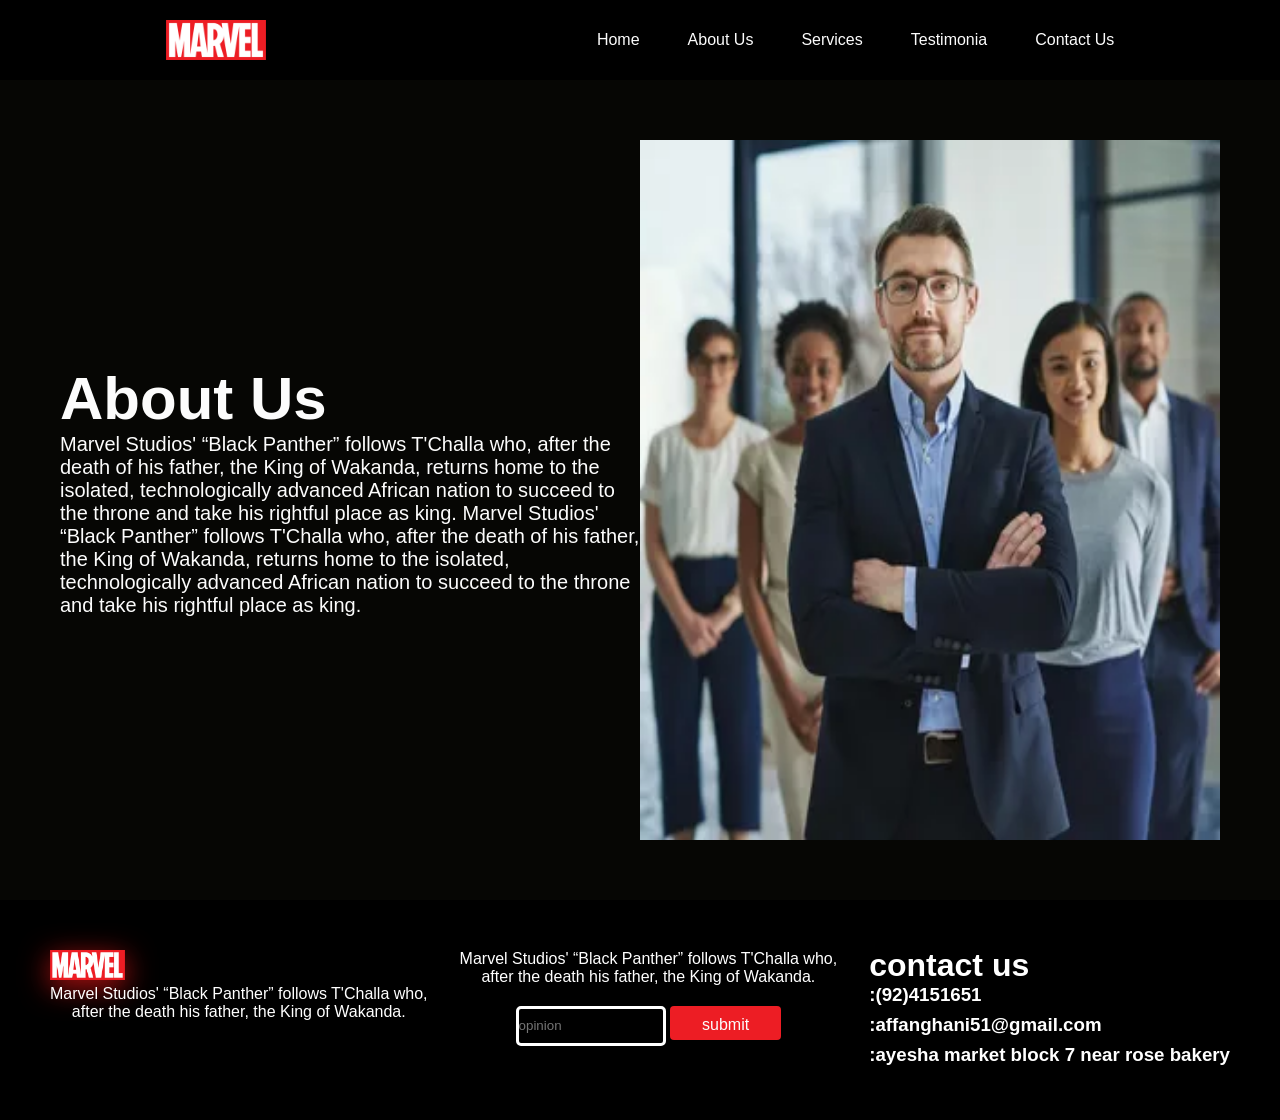
<file: asstes/bootstrap/About.html>
<!DOCTYPE html>
<html lang="en">

<head>
  <meta charset="UTF-8">
  <meta name="viewport" content="width=device-width, initial-scale=1.0">
  <title>Document</title>
  <link rel="stylesheet" href="style.css">
</head>

<body>

  <div class="ytyt">
    <div class="choco">
        <a href="#">
    <img src="image/logo.png" alt="logo" />
  </a>
    </div>

    <div>
   <ul class="nav__links" id="nav-links">
     <li><a href="C:\project2\asstes\bootstrap\index.html ">Home</a></li>
     <li><a href="C:\project2\asstes\bootstrap\About.html">About Us</a></li>
     <li><a href="C:\project2\asstes\bootstrap\service.html">Services</a></li>
     <li><a href="C:\project2\asstes\bootstrap\testimonia.html">Testimonia</a></li>
     <li><a href="C:\project2\asstes\bootstrap\contact.html">Contact Us</a></li>
   </ul>
</div>
    </div>

<div class="About">
  <div class="container">
    <div class="row">
      <div class="col">
        <h1>About Us</h1>
        <p>
          Marvel Studios' “Black Panther” follows T'Challa who, after the death
          of his father, the King of Wakanda, returns home to the isolated,
          technologically advanced African nation to succeed to the throne and
          take his rightful place as king.
          Marvel Studios' “Black Panther” follows T'Challa who, after the death
          of his father, the King of Wakanda, returns home to the isolated,
          technologically advanced African nation to succeed to the throne and
          take his rightful place as king.
        </p>
      </div>
      <div class="col">
        <img src="image/about.webp" alt="about">
      </div>
    </div>
  </div>
</div>

<div class="footer">
  <div class="look">
    <img src="image/logo.png" class="shadow" alt="">
    <p>Marvel Studios' “Black Panther” follows T'Challa who,<br> after the death
      his father, the King of Wakanda.</p>
  </div>
  <div class="look2">
    <p>Marvel Studios' “Black Panther” follows T'Challa who,<br> after the death
      his father, the King of Wakanda.</p>
    <input type="text" placeholder="opinion">
    <button>submit</button>
  </div>
  <div class="look3">
    <h1>contact us</h1>
    <span>
      <h3><i class="ri-phone-fill"></i>:(92)4151651</h3>
      </li>
      <h3><i class="ri-mail-line"></i>:affanghani51@gmail.com</h3>
      </li>
      <h3><i class="ri-home-4-line"></i>:ayesha market block 7 near rose bakery</h3>
      </li>
    </span>
  </div>
</div>

</body>

</html>
</file>
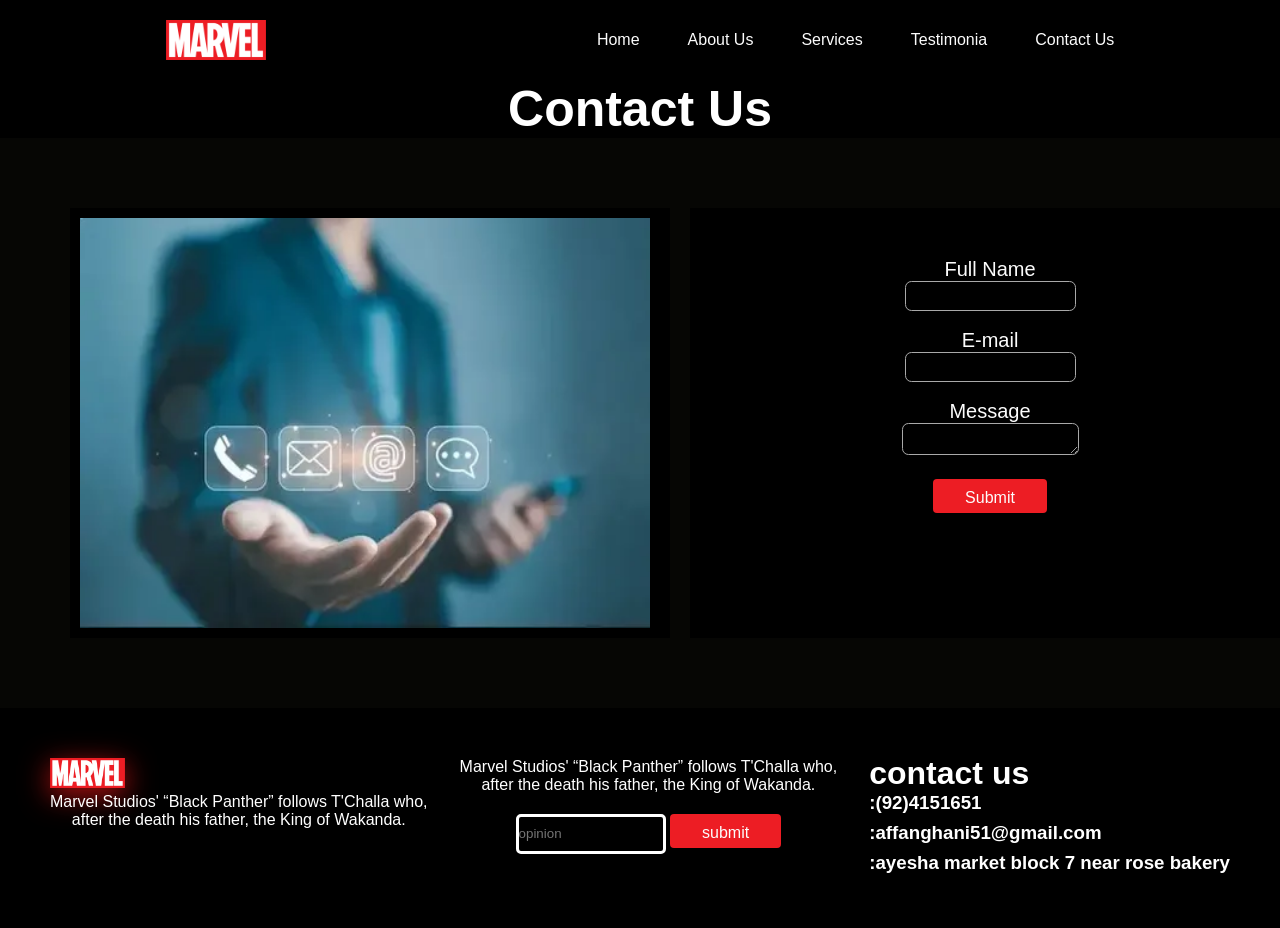
<file: asstes/bootstrap/contact.html>
<!DOCTYPE html>
<html lang="en">

<head>
  <meta charset="UTF-8">
  <meta name="viewport" content="width=device-width, initial-scale=1.0">
  <title>Document</title>
  <link rel="stylesheet" href="style.css">
</head>

<body>

  <div class="ytyt">
    <div class="choco">
        <a href="#">
    <img src="image/logo.png" alt="logo" />
  </a>
    </div>

    <div>
   <ul class="nav__links" id="nav-links">
     <li><a href="C:\project2\asstes\bootstrap\index.html ">Home</a></li>
     <li><a href="C:\project2\asstes\bootstrap\About.html">About Us</a></li>
     <li><a href="C:\project2\asstes\bootstrap\service.html">Services</a></li>
     <li><a href="C:\project2\asstes\bootstrap\testimonia.html">Testimonia</a></li>
     <li><a href="C:\project2\asstes\bootstrap\contact.html">Contact Us</a></li>
   </ul>
</div>
    </div>

<div class="yoyo ">
  <h1>Contact Us</h1>
</div>
<div class="contact">
  <div class="container4">
    <div class="row4">
      <div class="col4">
        <img src="image/i (3).webp" alt="">
      </div>
      <div class="col5">
        <div class="info">
          <div><label>Full Name</label></div>
          <div><input type="text"></div>
          <br>
          <div> <label>E-mail</label></div>
          <div><input type="email"></div>
          <br>
          <div> <label>Message</label></div>
          <textarea></textarea>
          <br>
          <button>Submit</button>
        </div>
      </div>
    </div>
  </div>
</div>

<div class="footer">
  <div class="look">
    <img src="image/logo.png" class="shadow" alt="">
    <p>Marvel Studios' “Black Panther” follows T'Challa who,<br> after the death
      his father, the King of Wakanda.</p>
  </div>
  <div class="look2">
    <p>Marvel Studios' “Black Panther” follows T'Challa who,<br> after the death
      his father, the King of Wakanda.</p>
    <input type="text" placeholder="opinion">
    <button>submit</button>
  </div>
  <div class="look3">
    <h1>contact us</h1>
    <span>
      <h3><i class="ri-phone-fill"></i>:(92)4151651</h3>
      </li>
      <h3><i class="ri-mail-line"></i>:affanghani51@gmail.com</h3>
      </li>
      <h3><i class="ri-home-4-line"></i>:ayesha market block 7 near rose bakery</h3>
      </li>
    </span>
  </div>
</div>

</body>

</html>
</file>
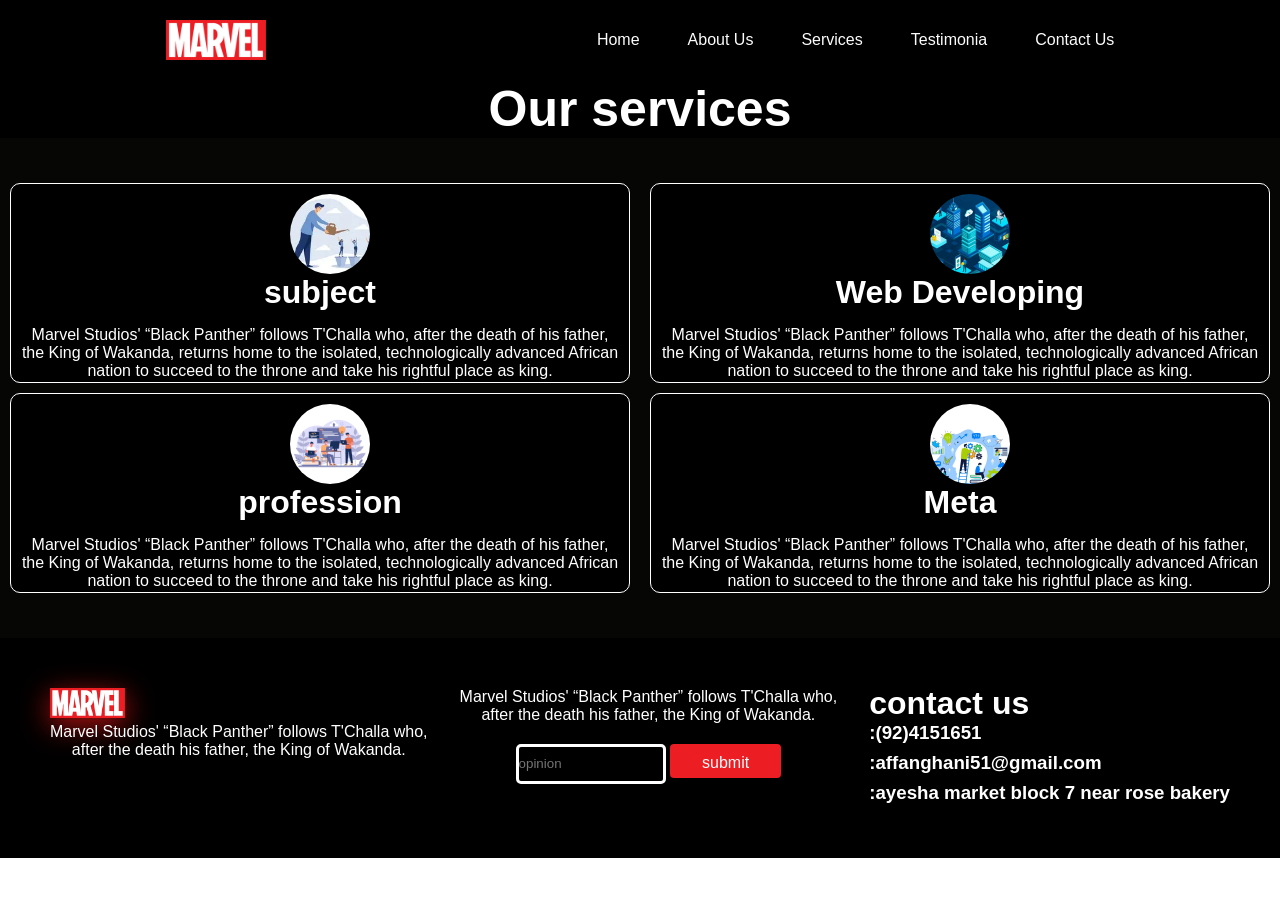
<file: asstes/bootstrap/service.html>
<!DOCTYPE html>
<html lang="en">
<head>
  <meta charset="UTF-8">
  <meta name="viewport" content="width=device-width, initial-scale=1.0">
  <title>Document</title>
  <link rel="stylesheet" href="style.css">
</head>
<body>

  <div class="ytyt">
    <div class="choco">
        <a href="#">
    <img src="image/logo.png" alt="logo" />
  </a>
    </div>

    <div>
   <ul class="nav__links" id="nav-links">
     <li><a href="C:\project2\asstes\bootstrap\index.html ">Home</a></li>
     <li><a href="C:\project2\asstes\bootstrap\About.html">About Us</a></li>
     <li><a href="C:\project2\asstes\bootstrap\service.html">Services</a></li>
     <li><a href="C:\project2\asstes\bootstrap\testimonia.html">Testimonia</a></li>
     <li><a href="C:\project2\asstes\bootstrap\contact.html">Contact Us</a></li>
   </ul>
</div>
    </div>
      <div class="hello">
    <h1>Our services</h1>
  </div>
  <div class="services">
    <div class="container3">
      <div class="row3">


        <div class="col3">
          <img src="image/i.webp" alt="">
          <h1>subject</h1>
          <p> Marvel Studios' “Black Panther” follows T'Challa who, after the death
            of his father, the King of Wakanda, returns home to the isolated,
            technologically advanced African nation to succeed to the throne and
            take his rightful place as king.</p>
        </div>


        <div class="col3">
          <img src="image/app-development.png" alt="">
          <h1>profession</h1>
          <p> Marvel Studios' “Black Panther” follows T'Challa who, after the death
            of his father, the King of Wakanda, returns home to the isolated,
            technologically advanced African nation to succeed to the throne and
            take his rightful place as king.</p>
        </div>
      </div>


      <div class="row3">


        <div class="col3">
          <img src="image/i (1).webp" alt="">
          <h1>Web Developing</h1>
          <p> Marvel Studios' “Black Panther” follows T'Challa who, after the death
            of his father, the King of Wakanda, returns home to the isolated,
            technologically advanced African nation to succeed to the throne and
            take his rightful place as king.</p>
        </div>


        <div class="col3">
          <img src="image/i (2).webp" alt="">
          <h1>Meta</h1>
          <p> Marvel Studios' “Black Panther” follows T'Challa who, after the death
            of his father, the King of Wakanda, returns home to the isolated,
            technologically advanced African nation to succeed to the throne and
            take his rightful place as king.</p>
        </div>
      </div>
    </div>
  </div>

  <div class="footer">
  <div class="look">
    <img src="image/logo.png" class="shadow" alt="">
    <p>Marvel Studios' “Black Panther” follows T'Challa who,<br> after the death
      his father, the King of Wakanda.</p>
  </div>
  <div class="look2">
    <p>Marvel Studios' “Black Panther” follows T'Challa who,<br> after the death
      his father, the King of Wakanda.</p>
    <input type="text" placeholder="opinion">
    <button>submit</button>
  </div>
  <div class="look3">
    <h1>contact us</h1>
    <span>
      <h3><i class="ri-phone-fill"></i>:(92)4151651</h3>
      </li>
      <h3><i class="ri-mail-line"></i>:affanghani51@gmail.com</h3>
      </li>
      <h3><i class="ri-home-4-line"></i>:ayesha market block 7 near rose bakery</h3>
      </li>
    </span>
  </div>
</div>
</file>
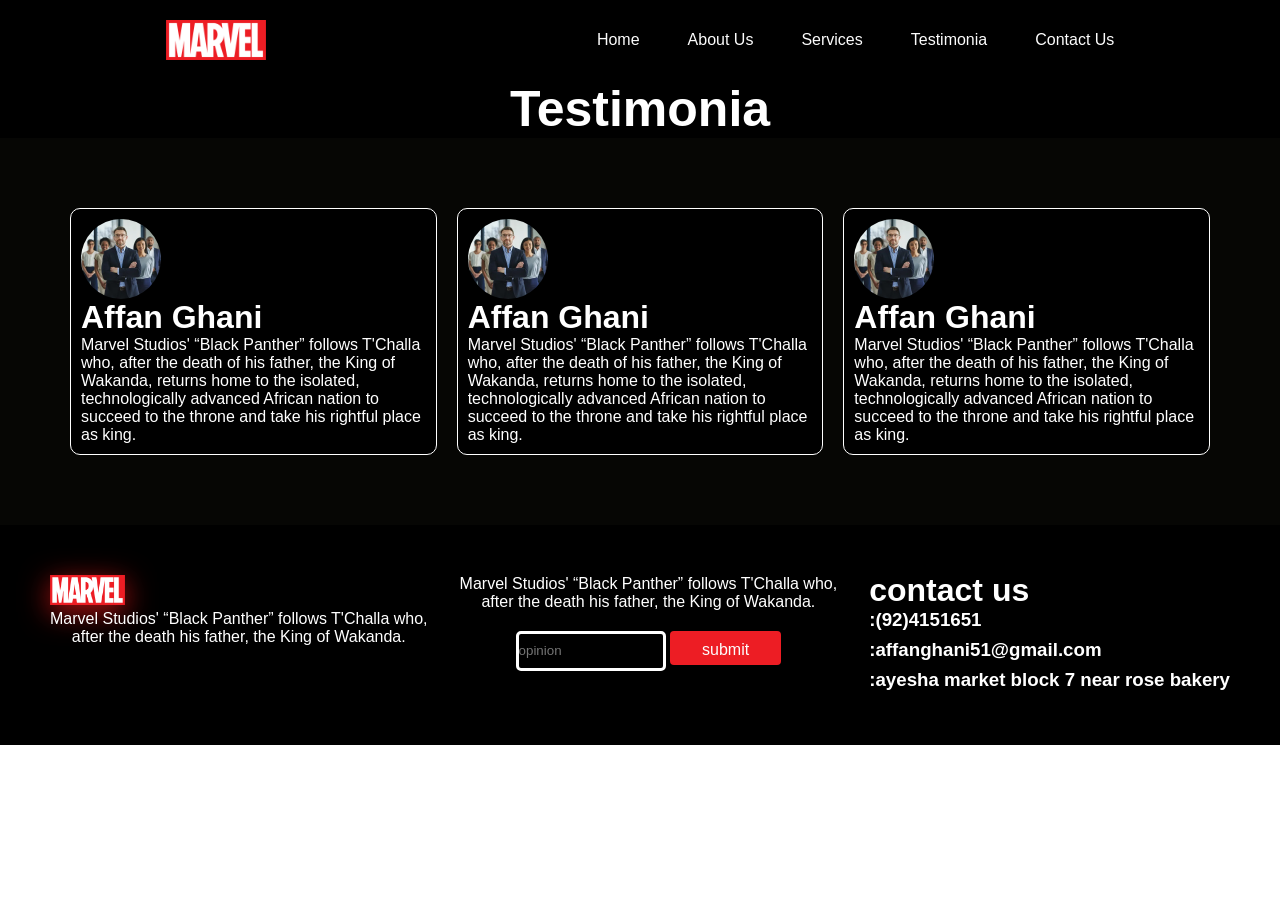
<file: asstes/bootstrap/testimonia.html>
<!DOCTYPE html>
<html lang="en">

<head>
  <meta charset="UTF-8">
  <meta name="viewport" content="width=device-width, initial-scale=1.0">
  <title>Document</title>
  <link rel="stylesheet" href="style.css">
</head>

<body>

  <div class="ytyt">
    <div class="choco">
        <a href="#">
    <img src="image/logo.png" alt="logo" />
  </a>
    </div>

    <div>
   <ul class="nav__links" id="nav-links">
     <li><a href="C:\project2\asstes\bootstrap\index.html ">Home</a></li>
     <li><a href="C:\project2\asstes\bootstrap\About.html">About Us</a></li>
     <li><a href="C:\project2\asstes\bootstrap\service.html">Services</a></li>
     <li><a href="C:\project2\asstes\bootstrap\testimonia.html">Testimonia</a></li>
     <li><a href="C:\project2\asstes\bootstrap\contact.html">Contact Us</a></li>
  </ul>
</div>
    </div>

<div class="hello ">
  <h1>Testimonia</h1>
</div>
<div class="testimonial">
  <div class="container2">
    <div class="row2">
      <div class="col2">
        <img src="image/about.webp" alt="">
        <h1>Affan Ghani</h1>
        <p> Marvel Studios' “Black Panther” follows T'Challa who, after the death
          of his father, the King of Wakanda, returns home to the isolated,
          technologically advanced African nation to succeed to the throne and
          take his rightful place as king.</p>
      </div>
      <div class="col2">
        <img src="image/about.webp" alt="">
        <h1>Affan Ghani</h1>
        <p> Marvel Studios' “Black Panther” follows T'Challa who, after the death
          of his father, the King of Wakanda, returns home to the isolated,
          technologically advanced African nation to succeed to the throne and
          take his rightful place as king.</p>
      </div>
      <div class="col2">
        <img src="image/about.webp" alt="">
        <h1>Affan Ghani</h1>
        <p> Marvel Studios' “Black Panther” follows T'Challa who, after the death
          of his father, the King of Wakanda, returns home to the isolated,
          technologically advanced African nation to succeed to the throne and
          take his rightful place as king.</p>
      </div>
    </div>
  </div>
</div>

<div class="footer">
  <div class="look">
    <img src="image/logo.png" class="shadow" alt="">
    <p>Marvel Studios' “Black Panther” follows T'Challa who,<br> after the death
      his father, the King of Wakanda.</p>
  </div>
  <div class="look2">
    <p>Marvel Studios' “Black Panther” follows T'Challa who,<br> after the death
      his father, the King of Wakanda.</p>
    <input type="text" placeholder="opinion">
    <button>submit</button>
  </div>
  <div class="look3">
    <h1>contact us</h1>
    <span>
      <h3><i class="ri-phone-fill"></i>:(92)4151651</h3>
      </li>
      <h3><i class="ri-mail-line"></i>:affanghani51@gmail.com</h3>
      </li>
      <h3><i class="ri-home-4-line"></i>:ayesha market block 7 near rose bakery</h3>
      </li>
    </span>
  </div>
</div>

</body>

</html>
</file>
<file: asstes/bootstrap/style.css>
@import url('https://fonts.googleapis.com/css2?family=Roboto+Slab:wght@100..900&display=swap');


:root {
  --primary-color: #ed1d24;
  --primary-color-dark: #b80314;
  --white: #fcfcfc;
  --max-width: 1200px;
}

* {
  padding: 0;
  margin: 0;
  box-sizing: border-box;
  /* color: darkgrey !important; */
}

img {
  display: flex;
  width: 100%;
}

input,
textarea {
  background-color: black;
  color: rgb(255, 253, 253);
  border: 0.5px solid darkgrey;
  border-radius: 0.4rem;
}

a {
  text-decoration: none;
  transition: 0.3s;
}

ul {
  list-style: none;
}

body {
  font-family: "Roboto", sans-serif;
}

.main {
  position: relative;
  isolation: isolate;
  min-height: 100vh;

  background-image: url("image/header.png");
  background-position: center center;
  background-size: cover;
  background-repeat: no-repeat;
  background-color: #060604;
}

.main::before {
  position: absolute;
  content: "";
  inset: 0;
  opacity: 1;
  background-color: #060604;
  z-index: 999;

  animation: main-slider 2s ease-in-out forwards;
}

@keyframes main-slider {
  90% {
    opacity: 0;
    transform: translateX(0);
  }

  100% {
    opacity: 0;
    transform: translateX(-100%);
  }
}

nav {
  position: fixed;
  isolation: isolate;
  width: 100%;
  z-index: 9;
}

.nav__header {
  padding: 0.75rem 1rem;
  width: 100%;
  display: flex;
  align-items: center;
  justify-content: space-between;
  background-color: var(--primary-color);
}

.nav__logo a img {
  max-width: 75px;
}

.nav__menu__btn {
  font-size: 1.5rem;
  color: var(--white);
  cursor: pointer;
}

.nav__links {
  position: absolute;
  bottom: 0;
  left: 0;
  width: 100%;
  display: flex;
  align-items: center;
  justify-content: center;
  flex-direction: column;
  gap: 2rem;
  padding: 2rem;
  background-color: var(--primary-color);
  transition: transform 0.5s;
  z-index: -1;
}

.nav__links.open {
  transform: translateY(100%);
}

.nav__links a {
  color: var(--white);
  white-space: nowrap;
}

.header__container {
  max-width: var(--max-width);
  margin: auto;
  padding: 5rem 1rem;
}

.header__container h1 {
  margin-bottom: 2rem;
  display: flex;
  align-items: flex-end;
  gap: 0 1rem;
  flex-wrap: wrap;
  font-weight: 800;
  color: var(--white);
  font-family: "Roboto Slab", sans-serif;
}

.header__container h1 span:nth-child(1) {
  font-size: 6rem;
  line-height: 6rem;
}

.header__container h1 span:nth-child(2) {
  font-size: 2rem;
}

.header__container p {
  margin-bottom: 5rem;
  max-width: calc((var(--max-width)) / 2);
  line-height: 1.75rem;
  color: var(--white);
}

button {
  padding: 1.5rem 2rem;
  margin-bottom: 1.5rem;
  outline: none;
  border: none;
  font-size: 1rem;
  font-family: "Roboto", sans-serif;
  color: var(--white);
  background-color: var(--primary-color);
  border-radius: 0.25rem;
  transition: 0.3s;
  cursor: pointer;
}

button:hover {
  background-color: var(--primary-color-dark);
}

.socials {
  display: flex;
  align-items: center;
  gap: 1rem;
}

.socials a {
  display: inline-flex;
  padding: 9px 10px;
  font-display: 1.2rem;
  color: var(--white);
  border: 1px solid var(--primary-color);
  border-radius: 100%;
  box-shadow: rgb(246, 4, 4) 0px 7px 29px 0px;
}

.socials a:hover {
  color: var(--primary-color);
  background-color: var(--white);
  border-color: var(--white);
  box-shadow: rgba(251, 251, 255, 0.757) 0px 7px 29px 0px;
}

.container {
  background-color: #060604;
  color: var(--white);
  display: flex;
  align-items: center;
}

.row {
  padding: 60px;
  background-color: #060604;
  color: var(--white);
  display: flex;
  align-items: center;
}

.col {
  background-color: #060604;
  color: var(--white);
  width: 50%;
}

.col img {
  height: 700px;

}

.col h1 {
  font-size: 60px;

}

.col p {
  font-size: 20px;
}

@media (width > 540px) {
  .header__container h1 span:nth-child(1) {
    font-size: 8rem;
    line-height: 7.5rem;
  }
}






@media (width > 768px) {
  nav {
    position: static;
    padding: 2rem 1rem;
    max-width: var(--max-width);
    margin-inline: auto;
    display: flex;
    align-items: flex-start;
    gap: 3rem;
  }

  .nav__header {
    width: fit-content;
    padding: 0;
    background-color: transparent;
  }

  .nav__logo a img {
    max-width: 120px;
  }

  .nav__menu__btn {
    display: none;
  }

  .nav__links {
    position: static;
    width: fit-content;
    padding: 0;
    flex-direction: row;
    gap: 3rem;
    background-color: transparent;
    transform: none !important;
  }

  .nav__links a:hover {
    color: var(--primary-color);
  }

  .header__container h1 span:nth-child(1) {
    font-size: 10rem;
    line-height: 9rem;
  }

  .col {
    background-color: #060604;
    color: var(--white);
    width: 100%;
  }

  .row {
    padding: 60px;
    background-color: #060604;
    color: var(--white);
    flex-direction: row;
    align-items: center;
  }

}

.container2 {
  background-color: #060604;
  color: var(--white);
  display: flex;
  align-items: center;
}

.row2 {
  padding: 60px;
  background-color: #060604;
  color: var(--white);
  display: flex;
  align-items: center;


}

.col2 {
  border-color: #ffffff;
  border: 1px solid;
  border-radius: 10px;
  padding: 10px;
  background-color: #000000;
  color: #ffffff;
  justify-content: center;
  margin: 10px
}

.col2 img {
  height: 80px;
  width: 80px;
  border-radius: 50px;
  text-align: center;
  justify-content: center;
  align-items: center;

}

.hello h1 {
  font-size: 50px;
  text-align: center;
  background-color: #000000;
  color: #ffffff;
}

.container3 {
  height: 500px;
  background-color: #060604;
  color: var(--white);
  display: flex;
  align-items: center;
}

.raw3 {
  padding: 60px;
  background-color: #060604;
  color: var(--white);
  display: flex;
  align-items: center;
}

.col3 {
  height: 200px;
  border-color: #ffffff;
  border: 1px solid;
  border-radius: 10px;
  padding: 10px;
  background-color: #000000;
  color: #ffffff;
  margin: 10px;
  padding-top: 50px;
}

.col3 h1 {
  text-align: center;
}

.col3 p {
  padding-top: 15px;
  text-align: center;
}

.col3 img {
  height: 80px;
  width: 80px;
  border-radius: 50px;
  align-items: center;
  margin-top: -40px;
  margin-left: 45%;
}

.yoyo h1 {
  font-size: 50px;
  text-align: center;
  background-color: #000000;
  color: #ffffff;
}

.container4 {

  background-color: #060604;
  color: var(--white);
  display: flex;
  align-items: center;
}

.col4 {
  height: 430px;
  width: 600px;
  padding: 10px;
  background-color: #000000;
  justify-content: center;
  margin: 10px
}

.col4 img {
  height: 410px;
  width: 570px;
}

.col5 {
  height: 430px;
  width: 600px;
  background-color: #000000;
  justify-content: center;
  margin: 10px
}



.row4 {
  padding: 60px;
  background-color: #060604;
  color: var(--white);
  display: flex;
  align-items: center;
}


.info {
  padding: 50px;
  text-align: center;
  align-items: center;

}

.col5 button {
  height: 20px;

  padding-top: 10px;
  margin-top: 20px;
}

.col5 label {
  font-size: 20px;
}

.col5 input {
  padding-top: 5px;
  height: 30px;
}

.footer {
  background-color: #000000;
  display: flex;
  text-align: center;
  justify-content: space-between;
  padding: 50px;
}

.look img {
  max-width: 75px;
}

.look p {
  color: white;
  padding-top: 5px;
}

.look2 {
  color: #ffffff;
}

.look2 button {
  height: 20px;
  padding-top: 10px;
  margin-top: 20px;

}

.look2 input {
  width: 150px;
  height: 40px;
  background-color: #000000;
  color: #ffffff;
  border: 3px solid;
  border-radius: 5px;
}


.look3 {
  color: #ffffff;
  text-align: left;
  line-height: 30px;
}

.look3 h1 {
  line-height: 30px;
}

.shadow {
  box-shadow: rgba(240, 22, 22, 0.754) 0px 7px 29px 0px;
}


.b-ticket {
  font-weight: bolder;
  padding: 1rem 2.5rem !important;
}


.hero {

  box-shadow: rgb(231, 231, 231) 3px 7px 29px 0px;

}

.high h1 {
  font-size: 50px;
  text-align: center;
  background-color: #000000;
  color: #ffffff;
}

.row5 {
  padding: 10px;
  background-color: #060604;
  color: var(--white);
  display: flex;
  align-items: center;
}

.col6 {
  background-color: #000000;
  color: white;
  justify-content: center;
  align-items: center;
  margin: 10px;
  font-size: 20px;
  font-family: 'Franklin Gothic Medium', 'Arial Narrow', Arial, sans-serif;
  padding: 60px;
}

.col6 p {
  color: #b80314;
  font-size: 20px;
}

.col6 img {
  height: 400px;
}

/* about  */

.choco{
  max-width: 100px;
}

.ytyt{
  height: 80px;
  background-color: #000000;
  display: flex;
  justify-content:space-around;
  align-items: center;
}
</file>
